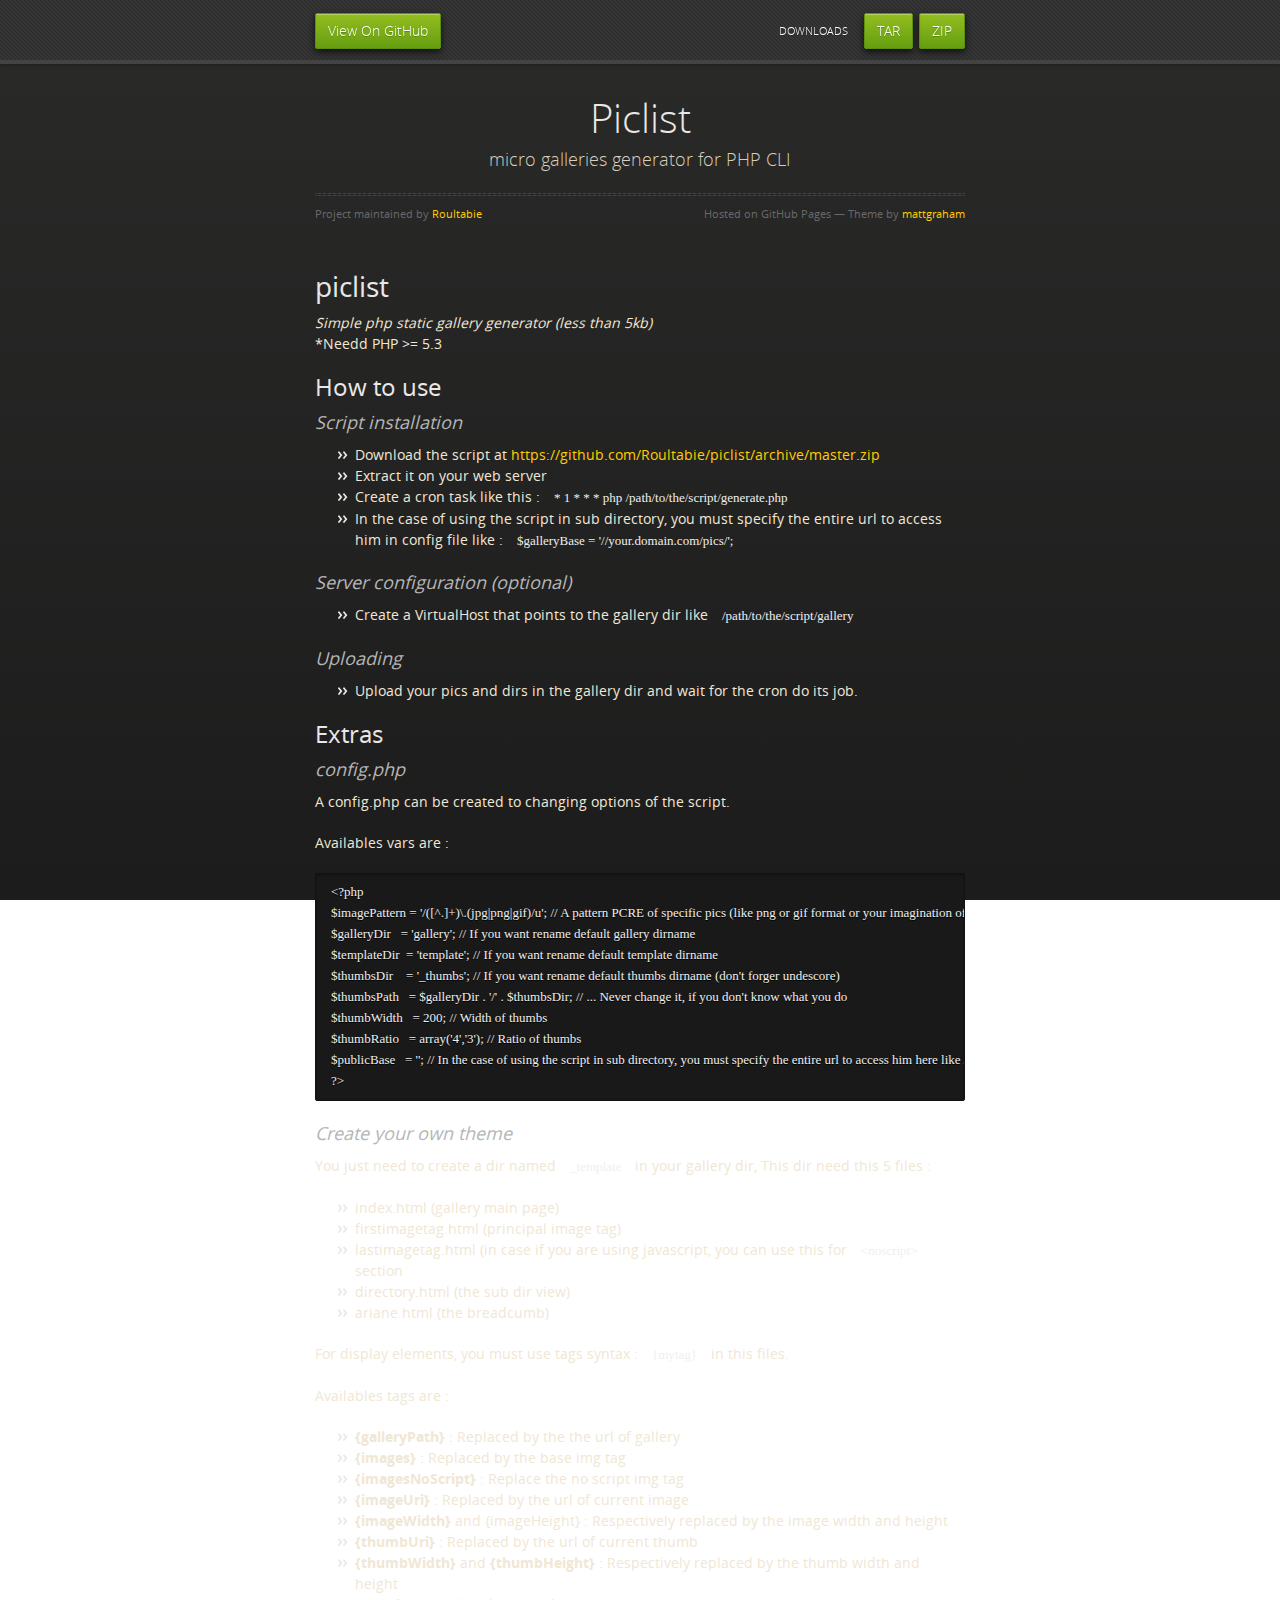
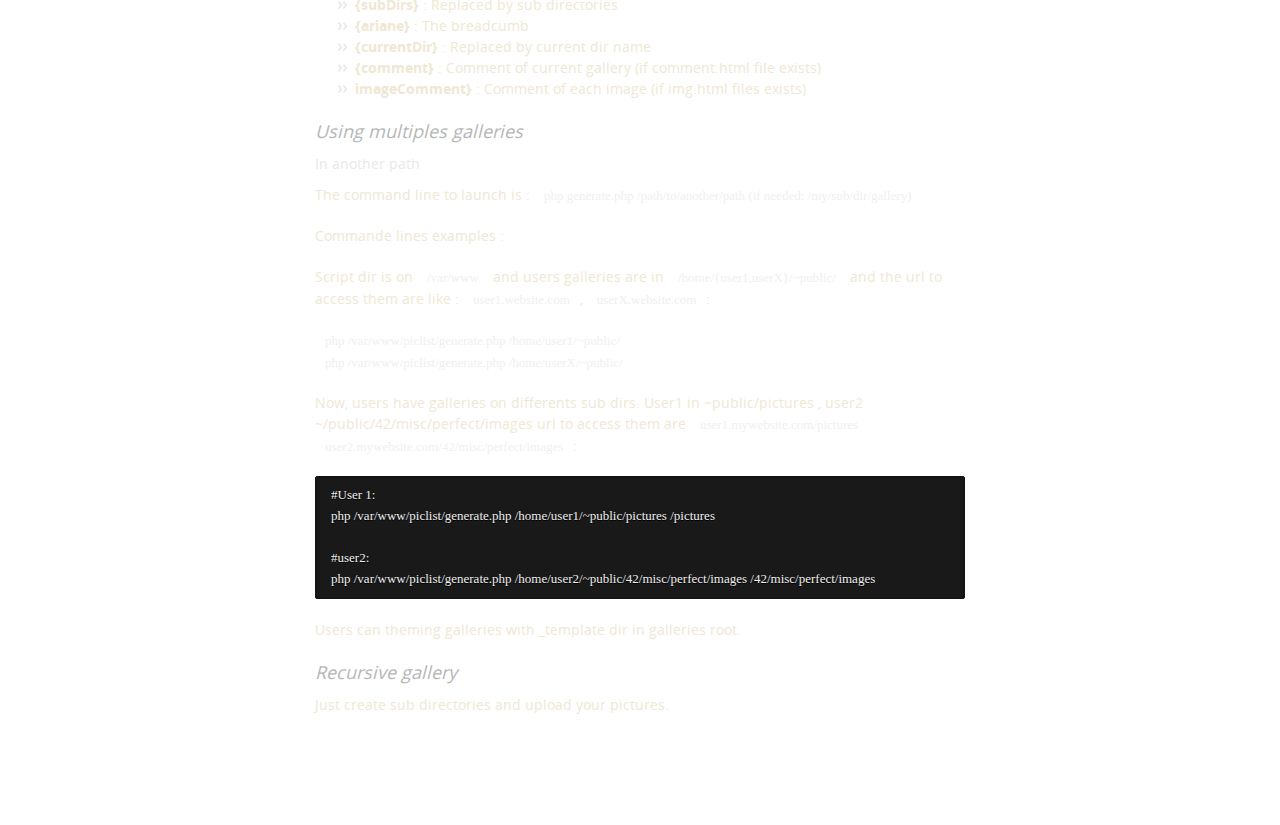
<file: index.html>
<!doctype html>
<html>
  <head>
    <meta charset="utf-8">
    <meta http-equiv="X-UA-Compatible" content="chrome=1">
    <title>Piclist by Roultabie</title>
    <link rel="stylesheet" href="stylesheets/styles.css">
    <link rel="stylesheet" href="stylesheets/pygment_trac.css">
    <script src="https://ajax.googleapis.com/ajax/libs/jquery/1.7.1/jquery.min.js"></script>
    <script src="javascripts/respond.js"></script>
    <!--[if lt IE 9]>
      <script src="//html5shiv.googlecode.com/svn/trunk/html5.js"></script>
    <![endif]-->
    <!--[if lt IE 8]>
    <link rel="stylesheet" href="stylesheets/ie.css">
    <![endif]-->
    <meta name="viewport" content="width=device-width, initial-scale=1, user-scalable=no">

  </head>
  <body>
      <div id="header">
        <nav>
          <li class="fork"><a href="https://github.com/Roultabie/piclist">View On GitHub</a></li>
          <li class="downloads"><a href="https://github.com/Roultabie/piclist/zipball/master">ZIP</a></li>
          <li class="downloads"><a href="https://github.com/Roultabie/piclist/tarball/master">TAR</a></li>
          <li class="title">DOWNLOADS</li>
        </nav>
      </div><!-- end header -->

    <div class="wrapper">

      <section>
        <div id="title">
          <h1>Piclist</h1>
          <p>micro galleries generator for PHP CLI</p>
          <hr>
          <span class="credits left">Project maintained by <a href="https://github.com/Roultabie">Roultabie</a></span>
          <span class="credits right">Hosted on GitHub Pages &mdash; Theme by <a href="https://twitter.com/michigangraham">mattgraham</a></span>
        </div>

        <h1>
<a name="piclist" class="anchor" href="#piclist"><span class="octicon octicon-link"></span></a>piclist</h1>

<p><em>Simple php static gallery generator (less than 5kb)</em><br>
*Needd PHP &gt;= 5.3</p>

<h2>
<a name="how-to-use" class="anchor" href="#how-to-use"><span class="octicon octicon-link"></span></a>How to use</h2>

<h3>
<a name="script-installation" class="anchor" href="#script-installation"><span class="octicon octicon-link"></span></a><em>Script installation</em>
</h3>

<ul>
<li>Download the script at <a href="https://github.com/Roultabie/piclist/archive/master.zip">https://github.com/Roultabie/piclist/archive/master.zip</a>
</li>
<li>Extract it on your web server</li>
<li>Create a cron task like this : <code>* 1 * * * php /path/to/the/script/generate.php</code>
</li>
<li>In the case of using the script in sub directory, you must specify the entire url to access him in config file like : <code>$galleryBase = '//your.domain.com/pics/';</code>
</li>
</ul>

<h3>
<a name="server-configuration-optional" class="anchor" href="#server-configuration-optional"><span class="octicon octicon-link"></span></a><em>Server configuration (optional)</em>
</h3>

<ul>
<li>Create a VirtualHost that points to the gallery dir like <code>/path/to/the/script/gallery</code>
</li>
</ul>

<h3>
<a name="uploading" class="anchor" href="#uploading"><span class="octicon octicon-link"></span></a><em>Uploading</em>
</h3>

<ul>
<li>Upload your pics and dirs in the gallery dir and wait for the cron do its job.</li>
</ul>

<h2>
<a name="extras" class="anchor" href="#extras"><span class="octicon octicon-link"></span></a>Extras</h2>

<h3>
<a name="configphp" class="anchor" href="#configphp"><span class="octicon octicon-link"></span></a><em>config.php</em>
</h3>

<p>A config.php can be created to changing options of the script.  </p>

<p>Availables vars are :  </p>

<pre><code>&lt;?php
$imagePattern = '/([^.]+)\.(jpg|png|gif)/u'; // A pattern PCRE of specific pics (like png or gif format or your imagination of script use)
$galleryDir   = 'gallery'; // If you want rename default gallery dirname
$templateDir  = 'template'; // If you want rename default template dirname
$thumbsDir    = '_thumbs'; // If you want rename default thumbs dirname (don't forger undescore)
$thumbsPath   = $galleryDir . '/' . $thumbsDir; // ... Never change it, if you don't know what you do
$thumbWidth   = 200; // Width of thumbs
$thumbRatio   = array('4','3'); // Ratio of thumbs
$publicBase   = ''; // In the case of using the script in sub directory, you must specify the entire url to access him here like /access/to/my/gallery
?&gt;
</code></pre>

<h3>
<a name="create-your-own-theme" class="anchor" href="#create-your-own-theme"><span class="octicon octicon-link"></span></a><em>Create your own theme</em>
</h3>

<p>You just need to create a dir named  <code>_template</code> in your gallery dir,
This dir need this 5 files :  </p>

<ul>
<li>index.html (gallery main page)</li>
<li>firstimagetag.html (principal image tag)</li>
<li>lastimagetag.html (in case if you are using javascript, you can use this for <code>&lt;noscript&gt;</code> section</li>
<li>directory.html (the sub dir view)</li>
<li>ariane.html (the breadcumb)</li>
</ul>

<p>For display elements, you must use tags syntax : <code>{mytag}</code> in this files.</p>

<p>Availables tags are :  </p>

<ul>
<li>
<strong>{galleryPath}</strong> : Replaced by the the url of gallery</li>
<li>
<strong>{images}</strong> : Replaced by the base img tag</li>
<li>
<strong>{imagesNoScript}</strong> : Replace the no script img tag</li>
<li>
<strong>{imageUri}</strong> : Replaced by the url of current image</li>
<li>
<strong>{imageWidth}</strong> and {imageHeight} : Respectively replaced by the image width and height</li>
<li>
<strong>{thumbUri}</strong> : Replaced by the url of current thumb</li>
<li>
<strong>{thumbWidth}</strong> and <strong>{thumbHeight}</strong> : Respectively replaced by the thumb width and height</li>
<li>
<strong>{subDirs}</strong> : Replaced by sub directories</li>
<li>
<strong>{ariane}</strong> : The breadcumb</li>
<li>
<strong>{currentDir}</strong> : Replaced by current dir name</li>
<li>
<strong>{comment}</strong> : Comment of current gallery (if comment.html file exists)</li>
<li>
<strong>imageComment}</strong> : Comment of each image (if img.html files exists)</li>
</ul>

<h3>
<a name="using-multiples-galleries" class="anchor" href="#using-multiples-galleries"><span class="octicon octicon-link"></span></a><em>Using multiples galleries</em>
</h3>

<h4>
<a name="in-another-path" class="anchor" href="#in-another-path"><span class="octicon octicon-link"></span></a>In another path</h4>

<p>The command line to launch is : <code>php generate.php /path/to/another/path (if needed: /my/sub/dir/gallery)</code>  </p>

<p>Commande lines examples : </p>

<p>Script dir is on <code>/var/www</code> and users galleries are in <code>/home/{user1,userX}/~public/</code> and the url to access them are like : <code>user1.website.com</code>, <code>userX.website.com</code>: </p>

<p><code>php /var/www/piclist/generate.php /home/user1/~public/</code><br>
<code>php /var/www/piclist/generate.php /home/userX/~public/</code>  </p>

<p>Now, users have galleries on differents sub dirs. User1 in ~public/pictures , user2 ~/public/42/misc/perfect/images url to access them are <code>user1.mywebsite.com/pictures</code> <code>user2.mywebsite.com/42/misc/perfect/images</code>:  </p>

<pre><code>#User 1:
php /var/www/piclist/generate.php /home/user1/~public/pictures /pictures

#user2:
php /var/www/piclist/generate.php /home/user2/~public/42/misc/perfect/images /42/misc/perfect/images
</code></pre>

<p>Users can theming galleries with _template dir in galleries root.</p>

<h3>
<a name="recursive-gallery" class="anchor" href="#recursive-gallery"><span class="octicon octicon-link"></span></a><em>Recursive gallery</em>
</h3>

<p>Just create sub directories and upload your pictures.</p>
      </section>

    </div>
    <!--[if !IE]><script>fixScale(document);</script><![endif]-->
    
  </body>
</html>
</file>
<file: stylesheets/styles.css>
@font-face {
  font-family: 'OpenSansLight';
  src: url("../fonts/OpenSans-Light-webfont.eot");
  src: url("../fonts/OpenSans-Light-webfont.eot?#iefix") format("embedded-opentype"), url("../fonts/OpenSans-Light-webfont.woff") format("woff"), url("../fonts/OpenSans-Light-webfont.ttf") format("truetype"), url("../fonts/OpenSans-Light-webfont.svg#OpenSansLight") format("svg");
  font-weight: normal;
  font-style: normal;
}

@font-face {
  font-family: 'OpenSansLightItalic';
  src: url("../fonts/OpenSans-LightItalic-webfont.eot");
  src: url("../fonts/OpenSans-LightItalic-webfont.eot?#iefix") format("embedded-opentype"), url("../fonts/OpenSans-LightItalic-webfont.woff") format("woff"), url("../fonts/OpenSans-LightItalic-webfont.ttf") format("truetype"), url("../fonts/OpenSans-LightItalic-webfont.svg#OpenSansLightItalic") format("svg");
  font-weight: normal;
  font-style: normal;
}

@font-face {
  font-family: 'OpenSansRegular';
  src: url("../fonts/OpenSans-Regular-webfont.eot");
  src: url("../fonts/OpenSans-Regular-webfont.eot?#iefix") format("embedded-opentype"), url("../fonts/OpenSans-Regular-webfont.woff") format("woff"), url("../fonts/OpenSans-Regular-webfont.ttf") format("truetype"), url("../fonts/OpenSans-Regular-webfont.svg#OpenSansRegular") format("svg");
  font-weight: normal;
  font-style: normal;
  -webkit-font-smoothing: antialiased;
}

@font-face {
  font-family: 'OpenSansItalic';
  src: url("../fonts/OpenSans-Italic-webfont.eot");
  src: url("../fonts/OpenSans-Italic-webfont.eot?#iefix") format("embedded-opentype"), url("../fonts/OpenSans-Italic-webfont.woff") format("woff"), url("../fonts/OpenSans-Italic-webfont.ttf") format("truetype"), url("../fonts/OpenSans-Italic-webfont.svg#OpenSansItalic") format("svg");
  font-weight: normal;
  font-style: normal;
  -webkit-font-smoothing: antialiased;
}

@font-face {
  font-family: 'OpenSansSemibold';
  src: url("../fonts/OpenSans-Semibold-webfont.eot");
  src: url("../fonts/OpenSans-Semibold-webfont.eot?#iefix") format("embedded-opentype"), url("../fonts/OpenSans-Semibold-webfont.woff") format("woff"), url("../fonts/OpenSans-Semibold-webfont.ttf") format("truetype"), url("../fonts/OpenSans-Semibold-webfont.svg#OpenSansSemibold") format("svg");
  font-weight: normal;
  font-style: normal;
  -webkit-font-smoothing: antialiased;
}

@font-face {
  font-family: 'OpenSansSemiboldItalic';
  src: url("../fonts/OpenSans-SemiboldItalic-webfont.eot");
  src: url("../fonts/OpenSans-SemiboldItalic-webfont.eot?#iefix") format("embedded-opentype"), url("../fonts/OpenSans-SemiboldItalic-webfont.woff") format("woff"), url("../fonts/OpenSans-SemiboldItalic-webfont.ttf") format("truetype"), url("../fonts/OpenSans-SemiboldItalic-webfont.svg#OpenSansSemiboldItalic") format("svg");
  font-weight: normal;
  font-style: normal;
  -webkit-font-smoothing: antialiased;
}

@font-face {
  font-family: 'OpenSansBold';
  src: url("../fonts/OpenSans-Bold-webfont.eot");
  src: url("../fonts/OpenSans-Bold-webfont.eot?#iefix") format("embedded-opentype"), url("../fonts/OpenSans-Bold-webfont.woff") format("woff"), url("../fonts/OpenSans-Bold-webfont.ttf") format("truetype"), url("../fonts/OpenSans-Bold-webfont.svg#OpenSansBold") format("svg");
  font-weight: normal;
  font-style: normal;
  -webkit-font-smoothing: antialiased;
}

@font-face {
  font-family: 'OpenSansBoldItalic';
  src: url("../fonts/OpenSans-BoldItalic-webfont.eot");
  src: url("../fonts/OpenSans-BoldItalic-webfont.eot?#iefix") format("embedded-opentype"), url("../fonts/OpenSans-BoldItalic-webfont.woff") format("woff"), url("../fonts/OpenSans-BoldItalic-webfont.ttf") format("truetype"), url("../fonts/OpenSans-BoldItalic-webfont.svg#OpenSansBoldItalic") format("svg");
  font-weight: normal;
  font-style: normal;
  -webkit-font-smoothing: antialiased;
}

/* normalize.css 2012-02-07T12:37 UTC - http://github.com/necolas/normalize.css */
/* =============================================================================
   HTML5 display definitions
   ========================================================================== */
/*
 * Corrects block display not defined in IE6/7/8/9 & FF3
 */
article,
aside,
details,
figcaption,
figure,
footer,
header,
hgroup,
nav,
section,
summary {
  display: block;
}

/*
 * Corrects inline-block display not defined in IE6/7/8/9 & FF3
 */
audio,
canvas,
video {
  display: inline-block;
  *display: inline;
  *zoom: 1;
}

/*
 * Prevents modern browsers from displaying 'audio' without controls
 */
audio:not([controls]) {
  display: none;
}

/*
 * Addresses styling for 'hidden' attribute not present in IE7/8/9, FF3, S4
 * Known issue: no IE6 support
 */
[hidden] {
  display: none;
}

/* =============================================================================
   Base
   ========================================================================== */
/*
 * 1. Corrects text resizing oddly in IE6/7 when body font-size is set using em units
 *    http://clagnut.com/blog/348/#c790
 * 2. Prevents iOS text size adjust after orientation change, without disabling user zoom
 *    www.456bereastreet.com/archive/201012/controlling_text_size_in_safari_for_ios_without_disabling_user_zoom/
 */
html {
  font-size: 100%;
  /* 1 */
  -webkit-text-size-adjust: 100%;
  /* 2 */
  -ms-text-size-adjust: 100%;
  /* 2 */
}

/*
 * Addresses font-family inconsistency between 'textarea' and other form elements.
 */
html,
button,
input,
select,
textarea {
  font-family: sans-serif;
}

/*
 * Addresses margins handled incorrectly in IE6/7
 */
body {
  margin: 0;
}

/* =============================================================================
   Links
   ========================================================================== */
/*
 * Addresses outline displayed oddly in Chrome
 */
a:focus {
  outline: thin dotted;
}

/*
 * Improves readability when focused and also mouse hovered in all browsers
 * people.opera.com/patrickl/experiments/keyboard/test
 */
a:hover,
a:active {
  outline: 0;
}

/* =============================================================================
   Typography
   ========================================================================== */
/*
 * Addresses font sizes and margins set differently in IE6/7
 * Addresses font sizes within 'section' and 'article' in FF4+, Chrome, S5
 */
h1 {
  font-size: 2em;
  margin: 0.67em 0;
}

h2 {
  font-size: 1.5em;
  margin: 0.83em 0;
}

h3 {
  font-size: 1.17em;
  margin: 1em 0;
}

h4 {
  font-size: 1em;
  margin: 1.33em 0;
}

h5 {
  font-size: 0.83em;
  margin: 1.67em 0;
}

h6 {
  font-size: 0.75em;
  margin: 2.33em 0;
}

/*
 * Addresses styling not present in IE7/8/9, S5, Chrome
 */
abbr[title] {
  border-bottom: 1px dotted;
}

/*
 * Addresses style set to 'bolder' in FF3+, S4/5, Chrome
*/
b,
strong {
  font-weight: bold;
}

blockquote {
  margin: 1em 40px;
}

/*
 * Addresses styling not present in S5, Chrome
 */
dfn {
  font-style: italic;
}

/*
 * Addresses styling not present in IE6/7/8/9
 */
mark {
  background: #ff0;
  color: #000;
}

/*
 * Addresses margins set differently in IE6/7
 */
p,
pre {
  margin: 1em 0;
}

/*
 * Corrects font family set oddly in IE6, S4/5, Chrome
 * en.wikipedia.org/wiki/User:Davidgothberg/Test59
 */
pre,
code,
kbd,
samp {
  font-family: monospace, serif;
  _font-family: 'courier new', monospace;
  font-size: 1em;
}

/*
 * 1. Addresses CSS quotes not supported in IE6/7
 * 2. Addresses quote property not supported in S4
 */
/* 1 */
q {
  quotes: none;
}

/* 2 */
q:before,
q:after {
  content: '';
  content: none;
}

small {
  font-size: 75%;
}

/*
 * Prevents sub and sup affecting line-height in all browsers
 * gist.github.com/413930
 */
sub,
sup {
  font-size: 75%;
  line-height: 0;
  position: relative;
  vertical-align: baseline;
}

sup {
  top: -0.5em;
}

sub {
  bottom: -0.25em;
}

/* =============================================================================
   Lists
   ========================================================================== */
/*
 * Addresses margins set differently in IE6/7
 */
dl,
menu,
ol,
ul {
  margin: 1em 0;
}

dd {
  margin: 0 0 0 40px;
}

/*
 * Addresses paddings set differently in IE6/7
 */
menu,
ol,
ul {
  padding: 0 0 0 40px;
}

/*
 * Corrects list images handled incorrectly in IE7
 */
nav ul,
nav ol {
  list-style: none;
  list-style-image: none;
}

/* =============================================================================
   Embedded content
   ========================================================================== */
/*
 * 1. Removes border when inside 'a' element in IE6/7/8/9, FF3
 * 2. Improves image quality when scaled in IE7
 *    code.flickr.com/blog/2008/11/12/on-ui-quality-the-little-things-client-side-image-resizing/
 */
img {
  border: 0;
  /* 1 */
  -ms-interpolation-mode: bicubic;
  /* 2 */
}

/*
 * Corrects overflow displayed oddly in IE9
 */
svg:not(:root) {
  overflow: hidden;
}

/* =============================================================================
   Figures
   ========================================================================== */
/*
 * Addresses margin not present in IE6/7/8/9, S5, O11
 */
figure {
  margin: 0;
}

/* =============================================================================
   Forms
   ========================================================================== */
/*
 * Corrects margin displayed oddly in IE6/7
 */
form {
  margin: 0;
}

/*
 * Define consistent border, margin, and padding
 */
fieldset {
  border: 1px solid #c0c0c0;
  margin: 0 2px;
  padding: 0.35em 0.625em 0.75em;
}

/*
 * 1. Corrects color not being inherited in IE6/7/8/9
 * 2. Corrects text not wrapping in FF3 
 * 3. Corrects alignment displayed oddly in IE6/7
 */
legend {
  border: 0;
  /* 1 */
  padding: 0;
  white-space: normal;
  /* 2 */
  *margin-left: -7px;
  /* 3 */
}

/*
 * 1. Corrects font size not being inherited in all browsers
 * 2. Addresses margins set differently in IE6/7, FF3+, S5, Chrome
 * 3. Improves appearance and consistency in all browsers
 */
button,
input,
select,
textarea {
  font-size: 100%;
  /* 1 */
  margin: 0;
  /* 2 */
  vertical-align: baseline;
  /* 3 */
  *vertical-align: middle;
  /* 3 */
}

/*
 * Addresses FF3/4 setting line-height on 'input' using !important in the UA stylesheet
 */
button,
input {
  line-height: normal;
  /* 1 */
}

/*
 * 1. Improves usability and consistency of cursor style between image-type 'input' and others
 * 2. Corrects inability to style clickable 'input' types in iOS
 * 3. Removes inner spacing in IE7 without affecting normal text inputs
 *    Known issue: inner spacing remains in IE6
 */
button,
input[type="button"],
input[type="reset"],
input[type="submit"] {
  cursor: pointer;
  /* 1 */
  -webkit-appearance: button;
  /* 2 */
  *overflow: visible;
  /* 3 */
}

/*
 * Re-set default cursor for disabled elements
 */
button[disabled],
input[disabled] {
  cursor: default;
}

/*
 * 1. Addresses box sizing set to content-box in IE8/9
 * 2. Removes excess padding in IE8/9
 * 3. Removes excess padding in IE7
      Known issue: excess padding remains in IE6
 */
input[type="checkbox"],
input[type="radio"] {
  box-sizing: border-box;
  /* 1 */
  padding: 0;
  /* 2 */
  *height: 13px;
  /* 3 */
  *width: 13px;
  /* 3 */
}

/*
 * 1. Addresses appearance set to searchfield in S5, Chrome
 * 2. Addresses box-sizing set to border-box in S5, Chrome (include -moz to future-proof)
 */
input[type="search"] {
  -webkit-appearance: textfield;
  /* 1 */
  -moz-box-sizing: content-box;
  -webkit-box-sizing: content-box;
  /* 2 */
  box-sizing: content-box;
}

/*
 * Removes inner padding and search cancel button in S5, Chrome on OS X
 */
input[type="search"]::-webkit-search-decoration,
input[type="search"]::-webkit-search-cancel-button {
  -webkit-appearance: none;
}

/*
 * Removes inner padding and border in FF3+
 * www.sitepen.com/blog/2008/05/14/the-devils-in-the-details-fixing-dojos-toolbar-buttons/
 */
button::-moz-focus-inner,
input::-moz-focus-inner {
  border: 0;
  padding: 0;
}

/*
 * 1. Removes default vertical scrollbar in IE6/7/8/9
 * 2. Improves readability and alignment in all browsers
 */
textarea {
  overflow: auto;
  /* 1 */
  vertical-align: top;
  /* 2 */
}

/* =============================================================================
   Tables
   ========================================================================== */
/*
 * Remove most spacing between table cells
 */
table {
  border-collapse: collapse;
  border-spacing: 0;
}

body {
  padding: 0px 0 20px 0px;
  margin: 0px;
  font: 14px/1.5 "OpenSansRegular", "Helvetica Neue", Helvetica, Arial, sans-serif;
  color: #f0e7d5;
  font-weight: normal;
  background: #252525;
  background-attachment: fixed !important;
  background: -webkit-gradient(linear, 50% 0%, 50% 100%, color-stop(0%, #2a2a29), color-stop(100%, #1c1c1c));
  background: -webkit-linear-gradient(#2a2a29, #1c1c1c);
  background: -moz-linear-gradient(#2a2a29, #1c1c1c);
  background: -o-linear-gradient(#2a2a29, #1c1c1c);
  background: -ms-linear-gradient(#2a2a29, #1c1c1c);
  background: linear-gradient(#2a2a29, #1c1c1c);
}

h1, h2, h3, h4, h5, h6 {
  color: #e8e8e8;
  margin: 0 0 10px;
  font-family: 'OpenSansRegular', "Helvetica Neue", Helvetica, Arial, sans-serif;
  font-weight: normal;
}

p, ul, ol, table, pre, dl {
  margin: 0 0 20px;
}

h1, h2, h3 {
  line-height: 1.1;
}

h1 {
  font-size: 28px;
}

h2 {
  font-size: 24px;
}

h4, h5, h6 {
  color: #e8e8e8;
}

h3 {
  font-size: 18px;
  line-height: 24px;
  font-family: 'OpenSansRegular', "Helvetica Neue", Helvetica, Arial, sans-serif !important;
  font-weight: normal;
  color: #b6b6b6;
}

a {
  color: #ffcc00;
  font-weight: 400;
  text-decoration: none;
}
a:hover {
  color: #ffeb9b;
}

a small {
  font-size: 11px;
  color: #666;
  margin-top: -0.6em;
  display: block;
}

ul {
  list-style-image: url("../images/bullet.png");
}

strong {
  font-family: 'OpenSansBold', "Helvetica Neue", Helvetica, Arial, sans-serif !important;
  font-weight: normal;
}

.wrapper {
  max-width: 650px;
  margin: 0 auto;
  position: relative;
  padding: 0 20px;
}

section img {
  max-width: 100%;
}

blockquote {
  border-left: 3px solid #ffcc00;
  margin: 0;
  padding: 0 0 0 20px;
  font-style: italic;
}

code {
  font-family: "Lucida Sans", Monaco, Bitstream Vera Sans Mono, Lucida Console, Terminal;
  color: #efefef;
  font-size: 13px;
  margin: 0 4px;
  padding: 4px 6px;
  -moz-border-radius: 2px;
  -webkit-border-radius: 2px;
  -o-border-radius: 2px;
  -ms-border-radius: 2px;
  -khtml-border-radius: 2px;
  border-radius: 2px;
}

pre {
  padding: 8px 15px;
  background: #191919;
  -moz-border-radius: 2px;
  -webkit-border-radius: 2px;
  -o-border-radius: 2px;
  -ms-border-radius: 2px;
  -khtml-border-radius: 2px;
  border-radius: 2px;
  border: 1px solid #121212;
  -moz-box-shadow: inset 0 1px 3px rgba(0, 0, 0, 0.3);
  -webkit-box-shadow: inset 0 1px 3px rgba(0, 0, 0, 0.3);
  -o-box-shadow: inset 0 1px 3px rgba(0, 0, 0, 0.3);
  box-shadow: inset 0 1px 3px rgba(0, 0, 0, 0.3);
  overflow: auto;
  overflow-y: hidden;
}
pre code {
  color: #efefef;
  text-shadow: 0px 1px 0px #000;
  margin: 0;
  padding: 0;
}

table {
  width: 100%;
  border-collapse: collapse;
}

th {
  text-align: left;
  padding: 5px 10px;
  border-bottom: 1px solid #434343;
  color: #b6b6b6;
  font-family: 'OpenSansSemibold', "Helvetica Neue", Helvetica, Arial, sans-serif !important;
  font-weight: normal;
}

td {
  text-align: left;
  padding: 5px 10px;
  border-bottom: 1px solid #434343;
}

hr {
  border: 0;
  outline: none;
  height: 3px;
  background: transparent url("../images/hr.gif") center center repeat-x;
  margin: 0 0 20px;
}

dt {
  color: #F0E7D5;
  font-family: 'OpenSansSemibold', "Helvetica Neue", Helvetica, Arial, sans-serif !important;
  font-weight: normal;
}

#header {
  z-index: 100;
  left: 0;
  top: 0px;
  height: 60px;
  width: 100%;
  position: fixed;
  background: url(../images/nav-bg.gif) #353535;
  border-bottom: 4px solid #434343;
  -moz-box-shadow: 0px 1px 3px rgba(0, 0, 0, 0.25);
  -webkit-box-shadow: 0px 1px 3px rgba(0, 0, 0, 0.25);
  -o-box-shadow: 0px 1px 3px rgba(0, 0, 0, 0.25);
  box-shadow: 0px 1px 3px rgba(0, 0, 0, 0.25);
}
#header nav {
  max-width: 650px;
  margin: 0 auto;
  padding: 0 10px;
  background: blue;
  margin: 6px auto;
}
#header nav li {
  font-family: 'OpenSansLight', "Helvetica Neue", Helvetica, Arial, sans-serif;
  font-weight: normal;
  list-style: none;
  display: inline;
  color: white;
  line-height: 50px;
  text-shadow: 0px 1px 0px rgba(0, 0, 0, 0.2);
  font-size: 14px;
}
#header nav li a {
  color: white;
  border: 1px solid #5d910b;
  background: -webkit-gradient(linear, 50% 0%, 50% 100%, color-stop(0%, #93bd20), color-stop(100%, #659e10));
  background: -webkit-linear-gradient(#93bd20, #659e10);
  background: -moz-linear-gradient(#93bd20, #659e10);
  background: -o-linear-gradient(#93bd20, #659e10);
  background: -ms-linear-gradient(#93bd20, #659e10);
  background: linear-gradient(#93bd20, #659e10);
  -moz-border-radius: 2px;
  -webkit-border-radius: 2px;
  -o-border-radius: 2px;
  -ms-border-radius: 2px;
  -khtml-border-radius: 2px;
  border-radius: 2px;
  -moz-box-shadow: inset 0px 1px 0px rgba(255, 255, 255, 0.3), 0px 3px 7px rgba(0, 0, 0, 0.7);
  -webkit-box-shadow: inset 0px 1px 0px rgba(255, 255, 255, 0.3), 0px 3px 7px rgba(0, 0, 0, 0.7);
  -o-box-shadow: inset 0px 1px 0px rgba(255, 255, 255, 0.3), 0px 3px 7px rgba(0, 0, 0, 0.7);
  box-shadow: inset 0px 1px 0px rgba(255, 255, 255, 0.3), 0px 3px 7px rgba(0, 0, 0, 0.7);
  background-color: #93bd20;
  padding: 10px 12px;
  margin-top: 6px;
  line-height: 14px;
  font-size: 14px;
  display: inline-block;
  text-align: center;
}
#header nav li a:hover {
  background: -webkit-gradient(linear, 50% 0%, 50% 100%, color-stop(0%, #749619), color-stop(100%, #527f0e));
  background: -webkit-linear-gradient(#749619, #527f0e);
  background: -moz-linear-gradient(#749619, #527f0e);
  background: -o-linear-gradient(#749619, #527f0e);
  background: -ms-linear-gradient(#749619, #527f0e);
  background: linear-gradient(#749619, #527f0e);
  background-color: #659e10;
  border: 1px solid #527f0e;
  -moz-box-shadow: inset 0px 1px 1px rgba(0, 0, 0, 0.2), 0px 1px 0px rgba(0, 0, 0, 0);
  -webkit-box-shadow: inset 0px 1px 1px rgba(0, 0, 0, 0.2), 0px 1px 0px rgba(0, 0, 0, 0);
  -o-box-shadow: inset 0px 1px 1px rgba(0, 0, 0, 0.2), 0px 1px 0px rgba(0, 0, 0, 0);
  box-shadow: inset 0px 1px 1px rgba(0, 0, 0, 0.2), 0px 1px 0px rgba(0, 0, 0, 0);
}
#header nav li.fork {
  float: left;
  margin-left: 0px;
}
#header nav li.downloads {
  float: right;
  margin-left: 6px;
}
#header nav li.title {
  float: right;
  margin-right: 10px;
  font-size: 11px;
}

section {
  max-width: 650px;
  padding: 30px 0px 50px 0px;
  margin: 20px 0;
  margin-top: 70px;
}
section #title {
  border: 0;
  outline: none;
  margin: 0 0 50px 0;
  padding: 0 0 5px 0;
}
section #title h1 {
  font-family: 'OpenSansLight', "Helvetica Neue", Helvetica, Arial, sans-serif;
  font-weight: normal;
  font-size: 40px;
  text-align: center;
  line-height: 36px;
}
section #title p {
  color: #d7cfbe;
  font-family: 'OpenSansLight', "Helvetica Neue", Helvetica, Arial, sans-serif;
  font-weight: normal;
  font-size: 18px;
  text-align: center;
}
section #title .credits {
  font-size: 11px;
  font-family: 'OpenSansRegular', "Helvetica Neue", Helvetica, Arial, sans-serif;
  font-weight: normal;
  color: #696969;
  margin-top: -10px;
}
section #title .credits.left {
  float: left;
}
section #title .credits.right {
  float: right;
}

@media print, screen and (max-width: 720px) {
  #title .credits {
    display: block;
    width: 100%;
    line-height: 30px;
    text-align: center;
  }
  #title .credits .left {
    float: none;
    display: block;
  }
  #title .credits .right {
    float: none;
    display: block;
  }
}
@media print, screen and (max-width: 480px) {
  #header {
    margin-top: -20px;
  }

  section {
    margin-top: 40px;
  }

  nav {
    display: none;
  }
}
</file>
<file: stylesheets/pygment_trac.css>
.highlight .hll { background-color: #404040 }
.highlight  { color: #d0d0d0 }
.highlight .c { color: #999999; font-style: italic } /* Comment */
.highlight .err { color: #a61717; background-color: #e3d2d2 } /* Error */
.highlight .g { color: #d0d0d0 } /* Generic */
.highlight .k { color: #6ab825; font-weight: normal } /* Keyword */
.highlight .l { color: #d0d0d0 } /* Literal */
.highlight .n { color: #d0d0d0 } /* Name */
.highlight .o { color: #d0d0d0 } /* Operator */
.highlight .x { color: #d0d0d0 } /* Other */
.highlight .p { color: #d0d0d0 } /* Punctuation */
.highlight .cm { color: #999999; font-style: italic } /* Comment.Multiline */
.highlight .cp { color: #cd2828; font-weight: normal } /* Comment.Preproc */
.highlight .c1 { color: #999999; font-style: italic } /* Comment.Single */
.highlight .cs { color: #e50808; font-weight: normal; background-color: #520000 } /* Comment.Special */
.highlight .gd { color: #d22323 } /* Generic.Deleted */
.highlight .ge { color: #d0d0d0; font-style: italic } /* Generic.Emph */
.highlight .gr { color: #d22323 } /* Generic.Error */
.highlight .gh { color: #ffffff; font-weight: normal } /* Generic.Heading */
.highlight .gi { color: #589819 } /* Generic.Inserted */
.highlight .go { color: #cccccc } /* Generic.Output */
.highlight .gp { color: #aaaaaa } /* Generic.Prompt */
.highlight .gs { color: #d0d0d0; font-weight: normal } /* Generic.Strong */
.highlight .gu { color: #ffffff; text-decoration: underline } /* Generic.Subheading */
.highlight .gt { color: #d22323 } /* Generic.Traceback */
.highlight .kc { color: #6ab825; font-weight: normal } /* Keyword.Constant */
.highlight .kd { color: #6ab825; font-weight: normal } /* Keyword.Declaration */
.highlight .kn { color: #6ab825; font-weight: normal } /* Keyword.Namespace */
.highlight .kp { color: #6ab825 } /* Keyword.Pseudo */
.highlight .kr { color: #6ab825; font-weight: normal } /* Keyword.Reserved */
.highlight .kt { color: #6ab825; font-weight: normal } /* Keyword.Type */
.highlight .ld { color: #d0d0d0 } /* Literal.Date */
.highlight .m { color: #3677a9 } /* Literal.Number */
.highlight .s { color: #9dd5f1 } /* Literal.String */
.highlight .na { color: #bbbbbb } /* Name.Attribute */
.highlight .nb { color: #24909d } /* Name.Builtin */
.highlight .nc { color: #447fcf; text-decoration: underline } /* Name.Class */
.highlight .no { color: #40ffff } /* Name.Constant */
.highlight .nd { color: #ffa500 } /* Name.Decorator */
.highlight .ni { color: #d0d0d0 } /* Name.Entity */
.highlight .ne { color: #bbbbbb } /* Name.Exception */
.highlight .nf { color: #447fcf } /* Name.Function */
.highlight .nl { color: #d0d0d0 } /* Name.Label */
.highlight .nn { color: #447fcf; text-decoration: underline } /* Name.Namespace */
.highlight .nx { color: #d0d0d0 } /* Name.Other */
.highlight .py { color: #d0d0d0 } /* Name.Property */
.highlight .nt { color: #6ab825;} /* Name.Tag */
.highlight .nv { color: #40ffff } /* Name.Variable */
.highlight .ow { color: #6ab825; font-weight: normal } /* Operator.Word */
.highlight .w { color: #666666 } /* Text.Whitespace */
.highlight .mf { color: #3677a9 } /* Literal.Number.Float */
.highlight .mh { color: #3677a9 } /* Literal.Number.Hex */
.highlight .mi { color: #3677a9 } /* Literal.Number.Integer */
.highlight .mo { color: #3677a9 } /* Literal.Number.Oct */
.highlight .sb { color: #9dd5f1 } /* Literal.String.Backtick */
.highlight .sc { color: #9dd5f1 } /* Literal.String.Char */
.highlight .sd { color: #9dd5f1 } /* Literal.String.Doc */
.highlight .s2 { color: #9dd5f1 } /* Literal.String.Double */
.highlight .se { color: #9dd5f1 } /* Literal.String.Escape */
.highlight .sh { color: #9dd5f1 } /* Literal.String.Heredoc */
.highlight .si { color: #9dd5f1 } /* Literal.String.Interpol */
.highlight .sx { color: #ffa500 } /* Literal.String.Other */
.highlight .sr { color: #9dd5f1 } /* Literal.String.Regex */
.highlight .s1 { color: #9dd5f1 } /* Literal.String.Single */
.highlight .ss { color: #9dd5f1 } /* Literal.String.Symbol */
.highlight .bp { color: #24909d } /* Name.Builtin.Pseudo */
.highlight .vc { color: #40ffff } /* Name.Variable.Class */
.highlight .vg { color: #40ffff } /* Name.Variable.Global */
.highlight .vi { color: #40ffff } /* Name.Variable.Instance */
.highlight .il { color: #3677a9 } /* Literal.Number.Integer.Long */
</file>
<file: stylesheets/ie.css>
nav {
  display: none;
}
</file>
